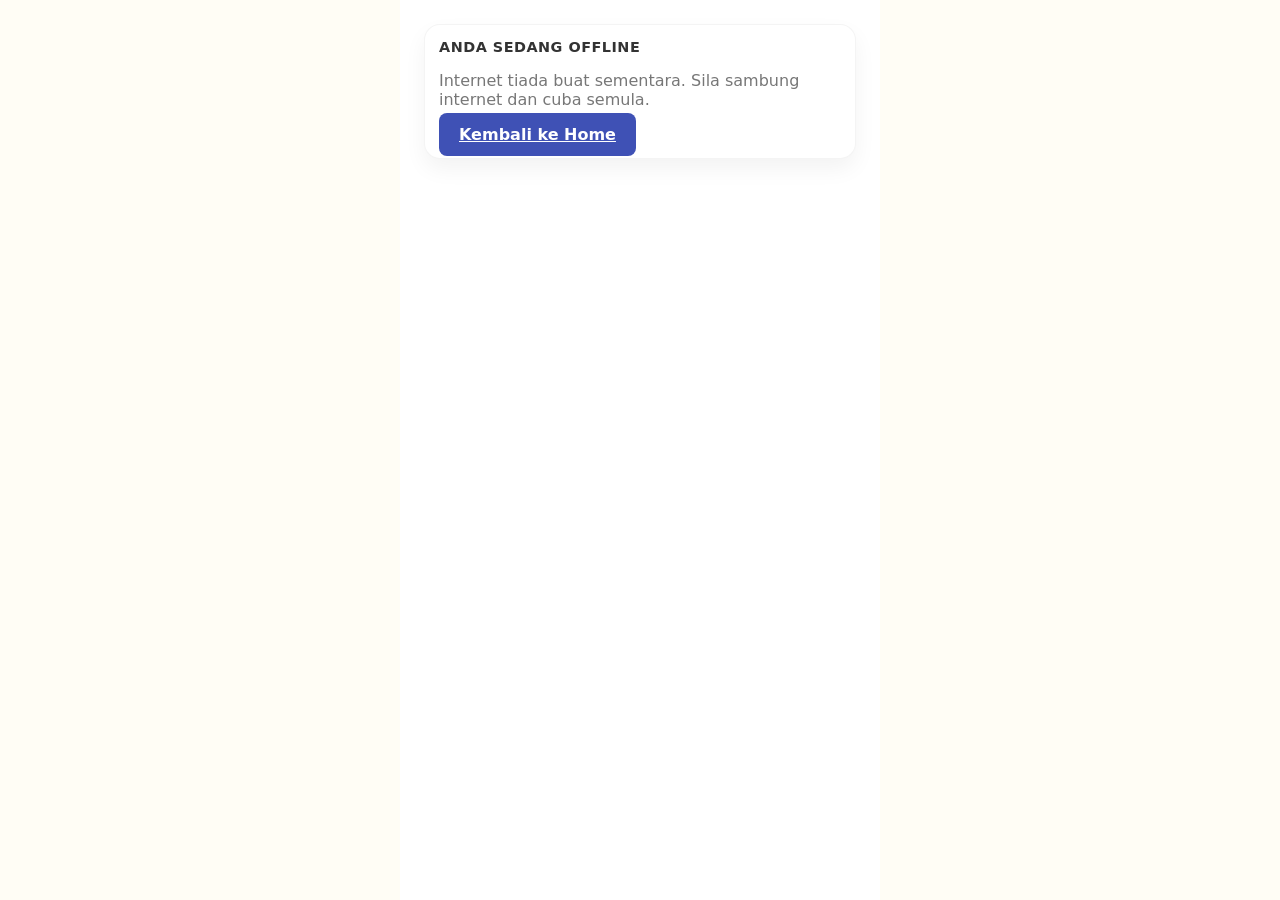
<file: offline.html>
<!DOCTYPE html>
<html lang="ms">
<head>
  <meta charset="UTF-8">
  <meta name="viewport" content="width=device-width, initial-scale=1">
  <meta name="theme-color" content="#3F51B5">
  <title>Offline | Abang Kucing</title>
  <link rel="stylesheet" href="css/style.css">
</head>
<body>
  <div class="ak-app">
    <main class="ak-content" style="max-width:520px;margin:0 auto;padding:24px">
      <div class="ak-card">
        <div class="ak-section-title">Anda sedang offline</div>
        <p class="text-muted mb-3">
          Internet tiada buat sementara. Sila sambung internet dan cuba semula.
        </p>
        <a href="/" class="btn ak-btn-primary w-100">Kembali ke Home</a>
      </div>
    </main>
  </div>
</body>
</html>
</file>
<file: css/style.css>
/* =====================================================
   ABANG KUCING – OFFICIAL BRAND STYLE
   Berdasarkan logo sebenar AbangKucing
   ===================================================== */

/* ===== BRAND COLORS ===== */
:root {
  --abang-blue: #3F51B5;     /* Biru Abang */
  --kucing-gold: #F4B400;    /* Kuning Kucing */
  --cream-bg: #FFFDF5;       /* Background lembut */
  --text-dark: #222222;
  --text-muted: #777777;
}

/* ===== GLOBAL RESET ===== */
* {
  box-sizing: border-box;
}

/* ===== BODY ===== */
body {
  margin: 0;
  font-family: system-ui, -apple-system, BlinkMacSystemFont, "Segoe UI", sans-serif;
  background-color: var(--cream-bg);
  color: var(--text-dark);
}

/* ===== LOGO TEXT ===== */
.abang-kucing-logo {
  font-weight: 800;
  font-size: 1.5rem;
  letter-spacing: 0.5px;
}

.abang-kucing-logo .abang,
.abang {
  color: var(--abang-blue);
}

.abang-kucing-logo .kucing,
.kucing {
  color: var(--kucing-gold);
}

/* ===== NAVBAR ===== */
.navbar {
  background-color: #ffffff !important;
}

.navbar-brand,
.navbar a {
  text-decoration: none;
}

/* ===== BUTTONS ===== */
.btn-primary {
  background-color: var(--abang-blue);
  border-color: var(--abang-blue);
}

.btn-primary:hover,
.btn-primary:focus {
  background-color: #3646a3;
  border-color: #3646a3;
}

.btn-outline-primary {
  color: var(--abang-blue);
  border-color: var(--abang-blue);
}

.btn-outline-primary:hover {
  background-color: var(--abang-blue);
  color: #ffffff;
}

.btn-outline-secondary {
  border-color: #ccc;
}

/* ===== BADGES ===== */
.badge.bg-warning {
  background-color: var(--kucing-gold) !important;
  color: #000;
}

.badge.bg-success {
  background-color: var(--abang-blue) !important;
}

.badge.bg-danger {
  background-color: #dc3545 !important;
}

/* ===== CARDS ===== */
.card {
  border-radius: 14px;
  border: none;
  background-color: #ffffff;
}

.card h3,
.card h4,
.card h5,
.card h6 {
  color: var(--abang-blue);
}

/* ===== FORMS ===== */
.form-control,
.form-select {
  border-radius: 10px;
}

.form-control:focus,
.form-select:focus {
  border-color: var(--abang-blue);
  box-shadow: 0 0 0 0.15rem rgba(63, 81, 181, 0.25);
}

/* ===== TABLE ===== */
.table th {
  color: var(--abang-blue);
  font-weight: 600;
}

/* ===== LINKS ===== */
a {
  color: var(--abang-blue);
}

a:hover {
  color: #3646a3;
}

/* ===== TEXT ===== */
.text-muted {
  color: var(--text-muted) !important;
}

/* ===== FOOTER ===== */
footer {
  background-color: #ffffff;
}

/* ===== SHADOW ===== */
.shadow-sm {
  box-shadow: 0 6px 18px rgba(0,0,0,0.06) !important;
}

/* ===== UTILITIES ===== */
.bg-light {
  background-color: var(--cream-bg) !important;
}

/* ===== INVOICE ===== */
.invoice-total {
  color: var(--abang-blue);
  font-weight: bold;
}

/* ===== SMALL UX TOUCH ===== */
button,
.btn {
  transition: all 0.15s ease-in-out;
}

button:hover,
.btn:hover {
  transform: translateY(-1px);
}
/* =========================================
   BOOKING STATUS ANIMATION
   ========================================= */

/* Pending = berdenyut lembut */
.badge.bg-warning {
  animation: pulse 1.6s ease-in-out infinite;
}

/* Confirmed = slide in */
.badge.bg-success {
  animation: slideIn 0.4s ease-out;
}

/* Cancelled = fade */
.badge.bg-danger {
  animation: fadeIn 0.3s ease-in;
}

/* ===== KEYFRAMES ===== */
@keyframes pulse {
  0% {
    box-shadow: 0 0 0 0 rgba(244, 180, 0, 0.6);
  }
  70% {
    box-shadow: 0 0 0 8px rgba(244, 180, 0, 0);
  }
  100% {
    box-shadow: 0 0 0 0 rgba(244, 180, 0, 0);
  }
}

@keyframes slideIn {
  from {
    transform: translateY(-6px);
    opacity: 0;
  }
  to {
    transform: translateY(0);
    opacity: 1;
  }
}

@keyframes fadeIn {
  from {
    opacity: 0;
  }
  to {
    opacity: 1;
  }
}
/* =========================================
   MOBILE UI POLISH – ABANG KUCING
   ========================================= */

@media (max-width: 768px) {

  /* ===== GLOBAL SPACING ===== */
  body {
    font-size: 0.95rem;
  }

  .container {
    padding-left: 1rem;
    padding-right: 1rem;
  }

  /* ===== LOGO ===== */
  .abang-kucing-logo {
    font-size: 1.3rem;
  }

  /* ===== HERO TEXT ===== */
  h1 {
    font-size: 1.6rem;
    line-height: 1.3;
  }

  h3 {
    font-size: 1.25rem;
  }

  /* ===== CARDS ===== */
  .card {
    border-radius: 16px;
  }

  .card + .card {
    margin-top: 1rem;
  }

  /* ===== BUTTONS ===== */
  .btn,
  button {
    padding: 0.65rem 0.9rem;
    font-size: 0.95rem;
  }

  .btn-lg {
    padding: 0.8rem 1rem;
    font-size: 1rem;
  }

  /* ===== FORMS ===== */
  .form-control,
  .form-select {
    padding: 0.65rem 0.75rem;
    font-size: 0.95rem;
  }

  /* ===== TABLE ===== */
  .table {
    font-size: 0.85rem;
  }

  .table thead {
    display: none;
  }

  .table tbody tr {
    display: block;
    margin-bottom: 0.75rem;
    border-radius: 12px;
    box-shadow: 0 4px 12px rgba(0,0,0,0.06);
    padding: 0.75rem;
  }

  .table tbody td {
    display: flex;
    justify-content: space-between;
    padding: 0.35rem 0;
    border: none;
  }

  /* ===== NAVBAR ===== */
  .navbar .btn {
    font-size: 0.8rem;
    padding: 0.4rem 0.6rem;
  }

  /* ===== FOOTER ===== */
  footer {
    font-size: 0.75rem;
  }
}

/* =========================================
   BOOKING (MOBILE CARD UI) – ABANG KUCING
   ========================================= */

.ak-topbar {
  position: sticky;
  top: 0;
  z-index: 1020;
  background: rgba(255, 253, 245, 0.92);
  backdrop-filter: blur(10px);
  border-bottom: 1px solid rgba(0,0,0,0.06);
}

.ak-topbar-inner {
  max-width: 520px;
  margin: 0 auto;
  padding: 0.75rem 1rem;
  display: flex;
  align-items: center;
  gap: 0.75rem;
}

.ak-back {
  width: 36px;
  height: 36px;
  display: flex;
  align-items: center;
  justify-content: center;
  border-radius: 12px;
  background: rgba(63, 81, 181, 0.08);
  color: var(--abang-blue);
  line-height: 1;
  padding: 0;
  text-decoration: none;
}

.ak-back svg {
  width: 18px;
  height: 18px;
  display: block;
}

.ak-title {
  display: grid;
  gap: 2px;
  font-weight: 800;
  color: var(--text-dark);
}

.ak-title-sub {
  display: block;
  font-size: 0.8rem;
  font-weight: 700;
  color: var(--text-muted);
  letter-spacing: 0.2px;
}

.ak-logo {
  font-size: 1.15rem;
  letter-spacing: 0.2px;
}

.ak-spacer {
  flex: 1;
}

.ak-page {
  padding-top: 1rem;
  padding-bottom: 0;
}

.ak-form {
  padding-bottom: 0;
}

.ak-card {
  background: #ffffff;
  border-radius: 16px;
  padding: 14px;
  box-shadow: 0 10px 22px rgba(0,0,0,0.05);
  border: 1px solid rgba(0,0,0,0.045);
  margin-bottom: 12px;
}

.ak-section-title {
  font-weight: 700;
  color: var(--text-dark);
  margin-bottom: 10px;
}

.ak-row-between {
  display: flex;
  justify-content: space-between;
  align-items: center;
  gap: 0.75rem;
}

.ak-helper-text {
  padding-bottom: 10px;
}

.ak-date-wrap {
  position: relative;
}

.ak-date-input {
  padding-right: 44px;
}

.ak-date-icon {
  position: absolute;
  right: 12px;
  top: 50%;
  transform: translateY(-50%);
  width: 18px;
  height: 18px;
  color: rgba(0,0,0,0.45);
  pointer-events: none;
}

.ak-date-icon svg {
  width: 18px;
  height: 18px;
  display: block;
}

/* Flatpickr theming to match Abang Kucing */
.flatpickr-calendar {
  border-radius: 16px;
  border: 1px solid rgba(0,0,0,0.08);
  box-shadow: 0 18px 30px rgba(0,0,0,0.12);
  overflow: hidden;
}

.flatpickr-months {
  background: rgba(63, 81, 181, 0.08);
}

.flatpickr-months .flatpickr-month,
.flatpickr-current-month,
.flatpickr-weekdays {
  color: var(--text-dark);
}

.flatpickr-weekday {
  color: rgba(0,0,0,0.55);
  font-weight: 700;
}

.flatpickr-day.selected,
.flatpickr-day.startRange,
.flatpickr-day.endRange {
  background: var(--kucing-gold);
  border-color: var(--kucing-gold);
  color: #000;
}

.flatpickr-day.today {
  border-color: rgba(63, 81, 181, 0.35);
}

.flatpickr-day:hover {
  background: rgba(244, 180, 0, 0.18);
  border-color: rgba(244, 180, 0, 0.18);
}

/* =========================================
   Wheel Date Picker (mobile/touch)
   ========================================= */

.ak-overlay {
  position: fixed;
  inset: 0;
  background: rgba(0,0,0,0.35);
  z-index: 1040;
}

.ak-sheet {
  position: fixed;
  left: 0;
  right: 0;
  bottom: 0;
  z-index: 1050;
  background: #ffffff;
  border-top-left-radius: 18px;
  border-top-right-radius: 18px;
  box-shadow: 0 -18px 40px rgba(0,0,0,0.18);
  padding: 10px 14px calc(14px + env(safe-area-inset-bottom, 0px));
}

.ak-sheet-header {
  display: flex;
  align-items: center;
  justify-content: space-between;
  gap: 10px;
  padding: 6px 2px 10px;
  border-bottom: 1px solid rgba(0,0,0,0.06);
}

.ak-sheet-title {
  font-weight: 800;
  color: var(--text-dark);
}

.ak-sheet-btn {
  border: none;
  background: transparent;
  font-weight: 800;
  color: var(--abang-blue);
  padding: 8px 10px;
  border-radius: 12px;
}

.ak-sheet-btn-primary {
  background: rgba(244, 180, 0, 0.22);
  color: #000;
}

.ak-wheel {
  position: relative;
  display: grid;
  grid-template-columns: 1fr 1fr 1fr;
  gap: 10px;
  padding-top: 12px;
}

.ak-wheel-col {
  min-width: 0;
}

.ak-wheel-label {
  font-size: 0.8rem;
  font-weight: 800;
  color: rgba(0,0,0,0.55);
  margin-bottom: 8px;
}

.ak-wheel-list {
  height: 210px;
  overflow: auto;
  scroll-snap-type: y mandatory;
  -webkit-overflow-scrolling: touch;
  padding: 72px 0; /* top/bottom to center items */
  border-radius: 16px;
  background: rgba(0,0,0,0.03);
  border: 1px solid rgba(0,0,0,0.05);
}

.ak-wheel-item {
  height: 48px;
  display: flex;
  align-items: center;
  justify-content: center;
  scroll-snap-align: center;
  font-weight: 800;
  color: rgba(0,0,0,0.75);
  user-select: none;
}

.ak-wheel-item.is-active {
  color: #000;
}

.ak-wheel-highlight {
  pointer-events: none;
  position: absolute;
  left: 0;
  right: 0;
  top: calc(12px + 0.8rem + 8px + 72px + 48px); /* label + spacing + padding + 1 row */
  height: 48px;
  border-radius: 14px;
  border: 1px solid rgba(244, 180, 0, 0.55);
  background: rgba(244, 180, 0, 0.12);
}

@media (min-width: 576px) {
  .ak-sheet {
    left: 50%;
    transform: translateX(-50%);
    max-width: 520px;
    border-top-left-radius: 20px;
    border-top-right-radius: 20px;
  }
}

.ak-link-btn {
  border: none;
  background: transparent;
  color: var(--abang-blue);
  font-weight: 600;
  padding: 0;
}

/* Dashboard mini stats + actions (reuse booking look) */
.ak-mini-stat {
  border-radius: 14px;
  background: rgba(0,0,0,0.03);
  border: 1px solid rgba(0,0,0,0.05);
  padding: 10px 10px;
  text-align: center;
}

.ak-mini-label {
  font-size: 0.78rem;
  font-weight: 800;
  color: rgba(0,0,0,0.55);
  letter-spacing: 0.2px;
}

.ak-mini-value {
  font-size: 1.15rem;
  font-weight: 900;
  color: var(--text-dark);
  margin-top: 2px;
}

.ak-actions-grid > [class^="col-"] {
  display: flex;
}

.ak-actions-grid .ak-action {
  flex: 1 1 auto;
  min-height: 86px; /* ensure consistent button height */
}

.ak-action {
  display: flex;
  align-items: center;
  gap: 10px;
  text-decoration: none;
  border-radius: 16px;
  background: #ffffff;
  border: 1px solid rgba(0,0,0,0.08);
  padding: 12px 12px;
  box-shadow: 0 10px 18px rgba(0,0,0,0.04);
}

.ak-action:active {
  transform: translateY(1px);
}

.ak-action-icon {
  width: 40px;
  height: 40px;
  border-radius: 14px;
  display: grid;
  place-items: center;
  background: rgba(0,0,0,0.04);
  color: rgba(0,0,0,0.7);
  flex: 0 0 auto;
}

.ak-action-icon svg {
  width: 22px;
  height: 22px;
  display: block;
}

.ak-action-body {
  min-width: 0;
  flex: 1 1 auto;
  display: flex;
  flex-direction: column;
  justify-content: center;
}

.ak-action-title {
  font-weight: 900;
  color: var(--text-dark);
  line-height: 1.15;
}

.ak-action-sub {
  font-size: 0.85rem;
  margin-top: 2px;
  color: var(--text-muted);
  line-height: 1.15;
}

.ak-action-chevron {
  width: 22px;
  height: 22px;
  color: rgba(0,0,0,0.35);
  flex: 0 0 auto;
}

.ak-action-chevron svg {
  width: 22px;
  height: 22px;
  display: block;
}

.ak-action--primary {
  border-color: rgba(63, 81, 181, 0.20);
  background: rgba(63, 81, 181, 0.06);
}

.ak-action--primary .ak-action-icon {
  background: rgba(63, 81, 181, 0.12);
  color: var(--abang-blue);
}

.ak-action--gold {
  border-color: rgba(244, 180, 0, 0.30);
  background: rgba(244, 180, 0, 0.10);
}

.ak-action--gold .ak-action-icon {
  background: rgba(244, 180, 0, 0.20);
  color: #000;
}

.ak-action--neutral .ak-action-icon {
  background: rgba(0,0,0,0.04);
  color: rgba(0,0,0,0.7);
}

.ak-icon-btn {
  border: none;
  background: rgba(0,0,0,0.04);
  color: var(--text-muted);
  border-radius: 10px;
  width: 34px;
  height: 34px;
  display: flex;
  align-items: center;
  justify-content: center;
  padding: 0;
  font-size: 1rem;
  line-height: 1;
}

.ak-segment {
  display: grid;
  grid-template-columns: 1fr 1fr;
  gap: 6px;
  padding: 6px;
  border-radius: 16px;
  background: rgba(0,0,0,0.04);
}

.ak-seg-btn {
  border: 1px solid rgba(0,0,0,0.06);
  border-radius: 14px;
  padding: 10px 12px;
  background: #ffffff;
  color: var(--text-dark);
  font-weight: 700;
}

.ak-seg-btn.active {
  background: rgba(63, 81, 181, 0.10);
  border-color: rgba(63, 81, 181, 0.25);
  color: var(--abang-blue);
}

.ak-seg-radio {
  position: absolute;
  opacity: 0;
  pointer-events: none;
}

.ak-seg-label {
  border: 1px solid rgba(0,0,0,0.06);
  border-radius: 14px;
  padding: 10px 12px;
  background: #ffffff;
  color: var(--text-dark);
  font-weight: 700;
  text-align: center;
  user-select: none;
}

.ak-seg-radio:checked + .ak-seg-label {
  background: rgba(244, 180, 0, 0.20);
  border-color: rgba(244, 180, 0, 0.55);
  color: #000;
}

.ak-muted-card {
  margin-top: 10px;
  padding: 12px;
  border-radius: 14px;
  background: rgba(0,0,0,0.03);
  border: 1px solid rgba(0,0,0,0.04);
}

/* Pickup Map Preview */
.ak-pickup-map {
  margin-top: 12px;
}

.ak-pickup-map-preview {
  border-radius: 10px;
  overflow: hidden;
  margin-bottom: 10px;
  height: 120px;
  width: 100%;
}

.ak-pickup-map-preview .leaflet-container,
.ak-pickup-map-preview > div {
  height: 100% !important;
  width: 100% !important;
  border-radius: 10px;
}

.ak-pickup-map-img {
  width: 100%;
  height: 120px;
  object-fit: cover;
  display: block;
}

.ak-pickup-map-actions {
  display: flex;
  gap: 8px;
  flex-wrap: wrap;
}

.ak-map-btn--edit {
  background: #f5f5f5 !important;
  color: #333 !important;
  border: 1px solid #ddd !important;
}

.ak-map-btn--edit:hover {
  background: #eee !important;
}

/* Pickup Set Location Box */
.ak-pickup-setloc {
  margin-top: 12px;
  display: flex;
  align-items: center;
  gap: 12px;
  padding: 14px;
  background: #f8f9fa;
  border: 1px dashed #ccc;
  border-radius: 10px;
}

.ak-pickup-setloc > i {
  font-size: 1.5rem;
  color: #999;
  flex-shrink: 0;
}

.ak-pickup-setloc > div {
  flex: 1;
}

.ak-pickup-setloc strong {
  display: block;
  margin-bottom: 2px;
  color: #333;
}

.ak-pickup-setloc p {
  margin: 0;
  font-size: 0.85rem;
  color: #666;
}

.ak-pickup-setloc .ak-btn-primary {
  flex-shrink: 0;
  padding: 8px 14px;
  font-size: 0.85rem;
}

/* Pickup Warning */
.ak-pickup-warning {
  margin-top: 12px;
  display: flex;
  gap: 10px;
  padding: 12px;
  background: #fff3e0;
  border: 1px solid #ffcc80;
  border-radius: 10px;
}

.ak-pickup-warning > i {
  color: #e65100;
  font-size: 1.2rem;
  flex-shrink: 0;
}

.ak-pickup-warning strong {
  color: #e65100;
  display: block;
  margin-bottom: 2px;
}

.ak-pickup-warning p {
  font-size: 0.85rem;
  color: #666;
  margin: 0 0 8px 0;
}

.ak-pickup-warning .ak-link-btn {
  font-size: 0.85rem;
}

/* Map Modal (Booking Page) */
#pickupMapModal {
  position: fixed;
  top: 0;
  left: 0;
  right: 0;
  bottom: 0;
  background: rgba(0,0,0,0.5);
  z-index: 2000;
  display: flex;
  align-items: center;
  justify-content: center;
  padding: 16px;
}

#pickupMapModal .ak-map-modal-content {
  background: #fff;
  border-radius: 14px;
  width: 100%;
  max-width: 500px;
  max-height: 90vh;
  display: flex;
  flex-direction: column;
  overflow: hidden;
}

#pickupMapModal .ak-map-modal-header {
  display: flex;
  align-items: center;
  justify-content: space-between;
  padding: 14px 16px;
  border-bottom: 1px solid #eee;
}

#pickupMapModal .ak-map-modal-header h3 {
  margin: 0;
  font-size: 1rem;
  font-weight: 600;
}

#pickupMapModal .ak-map-close {
  background: none;
  border: none;
  font-size: 1.5rem;
  color: #666;
  cursor: pointer;
  padding: 0;
  line-height: 1;
}

#pickupMapModal .ak-map-container {
  height: 300px;
  flex-shrink: 0;
}

#pickupMapModal .ak-map-modal-footer {
  display: flex;
  gap: 10px;
  padding: 14px 16px;
  border-top: 1px solid #eee;
}

#pickupMapModal .ak-map-modal-footer .btn {
  flex: 1;
}

.ak-stack {
  display: grid;
  gap: 10px;
}

.ak-cat-card .form-label {
  margin-bottom: 6px;
}

/* Cat rows inside "Maklumat Kucing" should be flat (no nested shadow) */
.ak-cat-card {
  box-shadow: none;
  border: 1px solid rgba(0,0,0,0.07);
  background: #ffffff;
  margin-bottom: 0; /* spacing handled by .ak-stack gap */
}

.ak-pills {
  display: grid;
  grid-template-columns: repeat(3, 1fr);
  gap: 8px;
}

.ak-pill {
  border: 1px solid rgba(0,0,0,0.08);
  background: #ffffff;
  border-radius: 16px;
  padding: 10px 8px;
  font-weight: 800;
  font-size: 0.92rem;
  color: var(--text-dark);
  text-align: center;
  line-height: 1.15;
}

.ak-pill-sub {
  display: inline-block;
  margin-top: 4px;
  font-weight: 700;
  font-size: 0.78rem;
  color: var(--text-muted);
}

.ak-pill.active {
  background: rgba(244, 180, 0, 0.20);
  border-color: rgba(244, 180, 0, 0.55);
  color: #000;
}

/* Stepper (Cat Hotel) */
.ak-stepper {
  display: flex;
  align-items: center;
  gap: 0;
  max-width: 160px;
}

.ak-stepper-btn {
  width: 44px;
  height: 44px;
  border: 1px solid #ddd;
  background: #fff;
  font-size: 1.25rem;
  font-weight: 600;
  color: var(--text-dark);
  cursor: pointer;
  display: flex;
  align-items: center;
  justify-content: center;
  transition: background 0.15s;
}

.ak-stepper-btn:first-child {
  border-radius: 10px 0 0 10px;
}

.ak-stepper-btn:last-child {
  border-radius: 0 10px 10px 0;
}

.ak-stepper-btn:hover {
  background: #f5f5f5;
}

.ak-stepper-btn:active {
  background: #eee;
}

.ak-stepper-input {
  width: 60px;
  height: 44px;
  border: 1px solid #ddd;
  border-left: none;
  border-right: none;
  text-align: center;
  font-size: 1.1rem;
  font-weight: 700;
  color: var(--text-dark);
  background: #fff;
}

.ak-stepper-input:focus {
  outline: none;
}

/* Price Info Box */
.ak-price-info {
  display: flex;
  align-items: flex-start;
  gap: 8px;
  padding: 10px 12px;
  background: #e3f2fd;
  border-radius: 8px;
  font-size: 0.85rem;
  color: #1565c0;
  margin-top: 12px;
}

.ak-price-info i {
  flex-shrink: 0;
  margin-top: 1px;
}

.ak-check-row {
  display: flex;
  align-items: center;
  justify-content: space-between;
  gap: 10px;
  padding: 10px 0;
  border-bottom: 1px solid rgba(0,0,0,0.05);
}

.ak-check-row:last-of-type {
  border-bottom: none;
}

.ak-price {
  font-weight: 800;
  color: var(--text-dark);
}

.ak-addon-price {
  font-weight: 600;
  color: var(--kucing-gold, #F4B400);
  font-size: 0.85rem;
}

.ak-addons {
  border-top: 1px solid rgba(0,0,0,0.05);
  padding-top: 12px;
  margin-top: 12px;
}

/* Hotel Disclaimer */
.ak-hotel-disclaimer {
  background: #fff8e6;
  border: 1px solid #f4b400;
  border-radius: 8px;
  padding: 12px;
}

.ak-disclaimer-title {
  font-weight: 600;
  color: #b8860b;
  margin-bottom: 8px;
  display: flex;
  align-items: center;
  gap: 6px;
}

.ak-disclaimer-list {
  margin: 0;
  padding-left: 20px;
  font-size: 0.85rem;
  color: #666;
}

.ak-disclaimer-list li {
  margin-bottom: 4px;
}

.ak-disclaimer-list li:last-child {
  margin-bottom: 0;
}

/* Pickup Fee Display */
.ak-pickup-fee {
  display: flex;
  align-items: center;
  gap: 8px;
  padding: 12px 14px;
  background: linear-gradient(135deg, #e8f5e9 0%, #c8e6c9 100%);
  border: 1px solid #a5d6a7;
  border-radius: 10px;
  font-size: 0.9rem;
  color: #2e7d32;
  margin-top: 12px;
}

.ak-pickup-fee i {
  font-size: 1.2rem;
}

.ak-pickup-fee strong {
  color: #1b5e20;
}

.ak-bottom-spacer {
  height: 92px;
}

.ak-bottom-bar {
  position: fixed;
  left: 0;
  right: 0;
  bottom: 0;
  z-index: 1030;
  background: #ffffff;
  border-top: 1px solid rgba(0,0,0,0.08);
  padding: 12px 14px calc(12px + env(safe-area-inset-bottom, 0px));
  display: flex;
  align-items: center;
  gap: 12px;
  justify-content: space-between;
}

.ak-bottom-bar > * {
  max-width: 520px;
}

.ak-bottom-info {
  min-width: 150px;
}

.ak-continue-btn {
  border: none;
  border-radius: 16px;
  padding: 12px 16px;
  font-weight: 800;
  background: rgba(244, 180, 0, 0.55);
  color: rgba(0,0,0,0.55);
  width: 100%;
  max-width: 220px;
}

.ak-continue-btn.is-ready {
  background: var(--kucing-gold);
  color: #000;
}

.ak-continue-btn:disabled {
  cursor: not-allowed;
}

/* Keep it flatter (no hover jump) for this UI */
.ak-pill:hover,
.ak-seg-btn:hover,
.ak-link-btn:hover,
.ak-icon-btn:hover,
.ak-continue-btn:hover,
.ak-back:hover {
  transform: none;
}

@media (min-width: 576px) {
  .ak-bottom-bar {
    padding-left: calc((100vw - 520px) / 2 + 14px);
    padding-right: calc((100vw - 520px) / 2 + 14px);
  }
}

/* =========================================
   CUSTOMER DASHBOARD – SIMPLE & CLEAN
   ========================================= */

.ak-app {
  min-height: 100vh;
  max-width: 480px;
  margin: 0 auto;
  background: #fff;
}

/* Header */
.ak-header {
  background: #fff;
  border-bottom: 1px solid #eee;
  position: sticky;
  top: 0;
  z-index: 100;
}

.ak-header-inner {
  display: flex;
  align-items: center;
  justify-content: space-between;
  padding: 16px;
}

.ak-brand {
  font-weight: 800;
  font-size: 1.2rem;
}

.ak-welcome {
  font-size: 0.85rem;
  color: #666;
  margin-top: 2px;
}

.ak-btn-text {
  background: none;
  border: none;
  color: var(--abang-blue);
  font-weight: 600;
  font-size: 0.9rem;
  padding: 8px 12px;
  cursor: pointer;
}

.ak-btn-text:hover {
  text-decoration: underline;
}

/* Content */
.ak-content {
  padding: 16px;
}

/* Stats */
.ak-stats {
  display: flex;
  gap: 12px;
  margin-bottom: 16px;
}

.ak-stat-box {
  flex: 1;
  background: #f8f8f8;
  border-radius: 8px;
  padding: 16px;
  text-align: center;
}

.ak-stat-box--gold {
  background: #fffbeb;
}

.ak-stat-num {
  font-size: 1.5rem;
  font-weight: 800;
  color: var(--abang-blue);
}

.ak-stat-box--gold .ak-stat-num {
  color: #b8860b;
}

.ak-stat-lbl {
  font-size: 0.8rem;
  color: #888;
  margin-top: 4px;
}

/* 4-Button Grid */
.ak-grid {
  display: grid;
  grid-template-columns: 1fr 1fr;
  gap: 12px;
  margin-bottom: 24px;
}

.ak-grid-btn {
  display: flex;
  flex-direction: column;
  align-items: center;
  justify-content: center;
  gap: 6px;
  padding: 20px 12px;
  background: #f8f8f8;
  border: 1px solid #eee;
  border-radius: 10px;
  text-decoration: none;
  color: #333;
}

.ak-grid-btn:hover {
  background: #f0f0f0;
  color: #333;
}

.ak-grid-btn:active {
  transform: scale(0.97);
}

.ak-grid-btn--primary {
  background: var(--kucing-gold);
  border-color: var(--kucing-gold);
  color: #000;
}

.ak-grid-btn--primary:hover {
  background: #e0a800;
  color: #000;
}

.ak-grid-icon {
  font-size: 1.4rem;
}

.ak-grid-label {
  font-size: 0.85rem;
  font-weight: 600;
}

/* Section */
.ak-section {
  margin-bottom: 20px;
}

.ak-section-title {
  font-size: 0.9rem;
  font-weight: 700;
  color: #333;
  margin: 0 0 12px 0;
  text-transform: uppercase;
  letter-spacing: 0.5px;
}

/* Empty */
.ak-empty {
  text-align: center;
  padding: 32px 16px;
  color: #999;
  background: #fafafa;
  border-radius: 8px;
}

.ak-empty p {
  margin: 0;
}

/* Booking Row */
.ak-booking-row {
  display: flex;
  justify-content: space-between;
  align-items: center;
  padding: 12px 0;
  border-bottom: 1px solid #f0f0f0;
}

.ak-booking-row:last-child {
  border-bottom: none;
}

.ak-booking-main {
  min-width: 0;
}

.ak-booking-svc {
  font-weight: 600;
  color: #333;
}

.ak-booking-date {
  font-size: 0.8rem;
  color: #888;
  margin-top: 2px;
}

.ak-booking-side {
  text-align: right;
  flex-shrink: 0;
}

.ak-booking-amt {
  font-weight: 700;
  color: #333;
}

.ak-booking-sts {
  font-size: 0.75rem;
  font-weight: 600;
  margin-top: 2px;
}

.ak-sts--pending {
  color: #b8860b;
}

.ak-sts--in-progress {
  color: var(--abang-blue, #3F51B5);
}

.ak-sts--completed {
  color: #28a745;
}

.ak-sts--confirmed {
  color: var(--abang-blue);
}

.ak-sts--cancelled {
  color: #dc3545;
}

/* Header Title (centered) */
.ak-header-title {
  font-weight: 700;
  font-size: 1rem;
  color: #333;
}

/* =========================================
   LOYALTY PAGE
   ========================================= */

.ak-points-card {
  background: linear-gradient(135deg, var(--kucing-gold), #e0a800);
  border-radius: 12px;
  padding: 28px 20px;
  text-align: center;
  margin-bottom: 20px;
}

.ak-points-label {
  font-size: 0.85rem;
  color: rgba(0,0,0,0.6);
  font-weight: 600;
}

.ak-points-value {
  font-size: 3rem;
  font-weight: 800;
  color: #000;
  margin-top: 4px;
}

.ak-reward-list {
  display: flex;
  flex-direction: column;
  gap: 10px;
}

.ak-reward-item {
  display: flex;
  align-items: center;
  gap: 12px;
  padding: 14px;
  background: #f8f8f8;
  border-radius: 10px;
  border: 1px solid #eee;
}

.ak-reward-icon {
  font-size: 1.2rem;
  color: var(--kucing-gold);
}

.ak-reward-info {
  flex: 1;
}

.ak-reward-name {
  font-weight: 600;
  color: #333;
}

.ak-reward-pts {
  font-size: 0.8rem;
  color: #888;
  margin-top: 2px;
}

/* Info Box */
.ak-info-box {
  display: flex;
  align-items: center;
  gap: 10px;
  padding: 12px 14px;
  background: #e3f2fd;
  border: 1px solid #bbdefb;
  border-radius: 10px;
  font-size: 0.85rem;
  color: #1565c0;
  margin-bottom: 20px;
}

.ak-info-box i {
  font-size: 1.1rem;
  flex-shrink: 0;
}

/* Warning Box */
.ak-warning-box {
  display: flex;
  align-items: center;
  gap: 10px;
  padding: 12px 14px;
  background: #fff3cd;
  border: 1px solid #ffc107;
  border-radius: 10px;
  font-size: 0.85rem;
  color: #856404;
  margin-bottom: 20px;
}

.ak-warning-box i {
  font-size: 1.1rem;
  flex-shrink: 0;
}

/* Points History */
.ak-history-list {
  display: flex;
  flex-direction: column;
  gap: 8px;
}

.ak-history-item {
  display: flex;
  justify-content: space-between;
  align-items: center;
  padding: 12px 14px;
  background: #fff;
  border: 1px solid #eee;
  border-radius: 10px;
}

.ak-history-item.expired {
  opacity: 0.5;
}

.ak-history-main {
  flex: 1;
}

.ak-history-reason {
  font-weight: 600;
  color: #333;
  font-size: 0.9rem;
}

.ak-history-date {
  font-size: 0.8rem;
  color: #888;
  margin-top: 2px;
}

.ak-history-points {
  font-weight: 700;
  font-size: 1.1rem;
  color: var(--kucing-gold, #F4B400);
}

.ak-history-points.is-negative {
  color: #dc3545;
}

.ak-pts-expiry {
  display: inline-block;
  font-size: 0.75rem;
  color: #666;
  margin-top: 4px;
}

.ak-pts-expired {
  display: inline-block;
  font-size: 0.75rem;
  color: #dc3545;
  margin-top: 4px;
}

.ak-pts-manual {
  display: inline-block;
  font-size: 0.75rem;
  color: var(--abang-blue, #3F51B5);
  background: rgba(63, 81, 181, 0.1);
  padding: 2px 8px;
  border-radius: 4px;
  margin-top: 4px;
}

/* =========================================
   AUTH PAGES (Login, Register, Forgot)
   ========================================= */

.ak-auth-page {
  min-height: 100vh;
  display: flex;
  align-items: center;
  justify-content: center;
  padding: 20px;
  background: linear-gradient(135deg, #f5f7fa 0%, #e4e8ec 100%);
}

.ak-auth-card {
  width: 100%;
  max-width: 400px;
  background: #fff;
  border-radius: 16px;
  padding: 32px 24px;
  box-shadow: 0 10px 40px rgba(0,0,0,0.08);
  position: relative;
}

.ak-auth-header {
  text-align: center;
  margin-bottom: 28px;
}

.ak-auth-logo {
  font-size: 1.8rem;
  font-weight: 800;
  letter-spacing: 0.5px;
}

.ak-auth-tagline {
  font-size: 0.9rem;
  color: #888;
  margin-top: 4px;
}

.ak-auth-form .ak-form-group {
  margin-bottom: 16px;
}

.ak-auth-form .ak-form-label {
  display: block;
  font-size: 0.85rem;
  font-weight: 600;
  color: #555;
  margin-bottom: 6px;
}

.ak-input-icon {
  position: relative;
}

.ak-input-icon i {
  position: absolute;
  left: 14px;
  top: 50%;
  transform: translateY(-50%);
  color: #aaa;
  font-size: 1rem;
}

.ak-input-icon .form-control {
  padding-left: 42px;
}

.ak-btn-gold {
  background: var(--kucing-gold);
  border: none;
  color: #000;
  font-weight: 600;
  padding: 12px 20px;
  border-radius: 8px;
}

.ak-btn-gold:hover {
  background: #e0a800;
  color: #000;
}

.ak-auth-links {
  text-align: center;
  margin-top: 20px;
  font-size: 0.85rem;
}

.ak-auth-links a {
  color: var(--abang-blue);
  text-decoration: none;
}

.ak-auth-links a:hover {
  text-decoration: underline;
}

.ak-auth-links a + a {
  display: block;
  margin-top: 8px;
}

/* =========================================
   ADMIN DASHBOARD
   ========================================= */

.ak-admin {
  min-height: 100vh;
  background: #f5f5f5;
}

.ak-admin-header {
  background: #fff;
  border-bottom: 1px solid #eee;
  position: sticky;
  top: 0;
  z-index: 100;
}

.ak-admin-header-inner {
  max-width: 1000px;
  margin: 0 auto;
  padding: 12px 16px;
  display: flex;
  align-items: center;
  justify-content: space-between;
}

.ak-admin-badge {
  display: inline-block;
  background: var(--abang-blue);
  color: #fff;
  font-size: 0.65rem;
  font-weight: 700;
  padding: 2px 6px;
  border-radius: 4px;
  margin-left: 8px;
  vertical-align: middle;
}

.ak-admin-content {
  max-width: 1000px;
  margin: 0 auto;
  padding: 16px;
}

.ak-admin-section {
  margin-bottom: 20px;
}

.ak-admin-title {
  font-size: 1rem;
  font-weight: 700;
  color: #333;
  margin: 0 0 12px 0;
}

/* Analytics Grid */
.ak-analytics-grid {
  display: grid;
  grid-template-columns: repeat(2, 1fr);
  gap: 12px;
}

@media (min-width: 768px) {
  .ak-analytics-grid {
    grid-template-columns: repeat(4, 1fr);
  }
}

.ak-analytics-card {
  background: #fff;
  border-radius: 12px;
  padding: 16px;
  display: flex;
  align-items: center;
  gap: 12px;
  border: 1px solid #eee;
}

.ak-analytics-card i {
  font-size: 1.5rem;
  color: var(--abang-blue);
  opacity: 0.8;
}

.ak-analytics-card--gold {
  background: #fffbeb;
  border-color: #fef3c7;
}

.ak-analytics-card--gold i {
  color: #b8860b;
}

.ak-analytics-value {
  font-size: 1.4rem;
  font-weight: 800;
  color: #333;
  line-height: 1;
}

.ak-analytics-label {
  font-size: 0.75rem;
  color: #888;
  margin-top: 2px;
}

/* Tabs */
.ak-admin-tabs {
  display: flex;
  gap: 8px;
  margin-bottom: 16px;
  border-bottom: 1px solid #eee;
  padding-bottom: 12px;
}

.ak-admin-tab {
  display: flex;
  align-items: center;
  gap: 6px;
  padding: 10px 16px;
  background: #fff;
  border: 1px solid #ddd;
  border-radius: 8px;
  font-size: 0.85rem;
  font-weight: 600;
  color: #666;
  cursor: pointer;
}

.ak-admin-tab:hover {
  background: #f8f8f8;
}

.ak-admin-tab.active {
  background: var(--abang-blue);
  border-color: var(--abang-blue);
  color: #fff;
}

/* Card */
.ak-admin-card {
  background: #fff;
  border-radius: 12px;
  border: 1px solid #eee;
  overflow: hidden;
}

.ak-admin-card-header {
  display: flex;
  align-items: center;
  justify-content: space-between;
  padding: 14px 16px;
  border-bottom: 1px solid #eee;
  background: #fafafa;
}

.ak-admin-card-header h3 {
  font-size: 0.95rem;
  font-weight: 700;
  color: #333;
  margin: 0;
}

.ak-admin-card-body {
  padding: 16px;
}

/* List */
.ak-admin-list {
  max-height: 500px;
  overflow-y: auto;
}

.ak-admin-item {
  display: flex;
  justify-content: space-between;
  align-items: flex-start;
  gap: 12px;
  padding: 14px 16px;
  border-bottom: 1px solid #f0f0f0;
}

.ak-admin-item:last-child {
  border-bottom: none;
}

.ak-admin-item-main {
  flex: 1;
  min-width: 0;
}

.ak-admin-item-title {
  font-weight: 600;
  color: #333;
}

.ak-admin-item-sub {
  font-size: 0.8rem;
  color: #888;
  margin-top: 2px;
}

.ak-admin-item-phone,
.ak-admin-item-address {
  font-size: 0.8rem;
  color: #666;
  margin-top: 4px;
  display: flex;
  align-items: center;
  gap: 4px;
}

.ak-admin-item-phone i,
.ak-admin-item-address i {
  font-size: 0.75rem;
  color: #999;
}

.ak-admin-item-points {
  font-size: 0.85rem;
  color: #f4b400;
  font-weight: 600;
  margin-top: 6px;
  display: flex;
  align-items: center;
  gap: 4px;
}

.ak-admin-item-points i {
  font-size: 0.8rem;
}

.ak-admin-item-side {
  text-align: right;
  flex-shrink: 0;
}

.ak-admin-item-amount {
  font-weight: 700;
  color: #333;
}

.ak-admin-item-status {
  font-size: 0.75rem;
  font-weight: 600;
  margin-top: 2px;
}

.ak-admin-item-actions {
  display: flex;
  gap: 6px;
  margin-top: 8px;
  justify-content: flex-end;
}

.ak-btn-approve,
.ak-btn-reject {
  width: 32px;
  height: 32px;
  border: none;
  border-radius: 8px;
  display: flex;
  align-items: center;
  justify-content: center;
  cursor: pointer;
}

.ak-btn-approve {
  background: #dcfce7;
  color: #16a34a;
}

.ak-btn-approve:hover {
  background: #bbf7d0;
}

.ak-btn-reject {
  background: #fee2e2;
  color: #dc2626;
}

.ak-btn-reject:hover {
  background: #fecaca;
}

/* Map Buttons */
.ak-map-buttons {
  display: flex;
  gap: 6px;
  margin-top: 8px;
}

.ak-map-btn {
  display: flex;
  align-items: center;
  gap: 4px;
  padding: 6px 10px;
  border-radius: 6px;
  font-size: 0.75rem;
  font-weight: 600;
  text-decoration: none;
}

.ak-map-btn--google {
  background: #e8f5e9;
  color: #2e7d32;
}

.ak-map-btn--google:hover {
  background: #c8e6c9;
  color: #2e7d32;
}

.ak-map-btn--waze {
  background: #e3f2fd;
  color: #1565c0;
}

.ak-map-btn--waze:hover {
  background: #bbdefb;
  color: #1565c0;
}

.ak-no-location {
  font-size: 0.75rem;
  color: #999;
  margin-top: 8px;
}

/* Admin Item Expanded */
.ak-admin-item--expanded {
  flex-direction: column;
  gap: 0;
}

.ak-admin-item-header {
  display: flex;
  justify-content: space-between;
  align-items: flex-start;
  gap: 12px;
  width: 100%;
}

.ak-admin-item-details {
  width: 100%;
  margin-top: 12px;
  padding-top: 12px;
  border-top: 1px dashed #e0e0e0;
}

.ak-detail-row {
  display: flex;
  align-items: flex-start;
  gap: 8px;
  font-size: 0.85rem;
  color: #555;
  margin-bottom: 6px;
}

.ak-detail-row:last-child {
  margin-bottom: 0;
}

.ak-detail-row i {
  color: #999;
  width: 16px;
  text-align: center;
  flex-shrink: 0;
  margin-top: 2px;
}

.ak-detail-row a {
  color: var(--abang-blue);
}

.ak-badge {
  display: inline-block;
  padding: 2px 8px;
  border-radius: 4px;
  font-size: 0.7rem;
  font-weight: 600;
  margin-right: 4px;
}

.ak-badge--service {
  background: #e3f2fd;
  color: #1565c0;
}

.ak-badge--arrival {
  background: #fff3e0;
  color: #e65100;
}

.ak-admin-item-actions {
  display: flex;
  gap: 8px;
  margin-top: 12px;
  padding-top: 12px;
  border-top: 1px solid #f0f0f0;
}

.ak-btn-approve-full,
.ak-btn-reject-full {
  flex: 1;
  display: flex;
  align-items: center;
  justify-content: center;
  gap: 6px;
  padding: 10px 16px;
  border: none;
  border-radius: 8px;
  font-size: 0.85rem;
  font-weight: 600;
  cursor: pointer;
}

.ak-btn-approve-full {
  background: #dcfce7;
  color: #16a34a;
}

.ak-btn-approve-full:hover {
  background: #bbf7d0;
}

.ak-btn-reject-full {
  background: #fee2e2;
  color: #dc2626;
}

.ak-btn-reject-full:hover {
  background: #fecaca;
}

/* Pagination */
.ak-pagination {
  display: flex;
  align-items: center;
  justify-content: space-between;
  padding: 14px 16px;
  border-top: 1px solid #eee;
  background: #fafafa;
}

.ak-pagination-info {
  font-size: 0.8rem;
  color: #888;
}

.ak-pagination-btns {
  display: flex;
  align-items: center;
  gap: 8px;
}

.ak-pagination-btn {
  width: 32px;
  height: 32px;
  display: flex;
  align-items: center;
  justify-content: center;
  background: #fff;
  border: 1px solid #ddd;
  border-radius: 6px;
  color: #333;
  cursor: pointer;
}

.ak-pagination-btn:hover:not(:disabled) {
  background: #f0f0f0;
}

.ak-pagination-btn:disabled {
  opacity: 0.4;
  cursor: not-allowed;
}

.ak-pagination-current {
  font-size: 0.85rem;
  font-weight: 600;
  color: #333;
  min-width: 60px;
  text-align: center;
}

/* =========================================
   PROFILE PAGE
   ========================================= */

.ak-form-card {
  background: #fff;
  border-radius: 12px;
  padding: 20px;
  border: 1px solid #eee;
}

.ak-form-group {
  margin-bottom: 16px;
}

.ak-form-group:last-of-type {
  margin-bottom: 20px;
}

.ak-form-label {
  display: block;
  font-size: 0.85rem;
  font-weight: 600;
  color: #555;
  margin-bottom: 6px;
}

.ak-btn-primary {
  background: var(--abang-blue);
  border: none;
  color: #fff;
  font-weight: 600;
  padding: 12px 20px;
  border-radius: 8px;
}

.ak-btn-primary:hover {
  background: #3646a3;
  color: #fff;
}

/* =========================================
   INVOICE PAGE
   ========================================= */

.ak-invoice-card {
  background: #fff;
  border-radius: 12px;
  padding: 20px;
  border: 1px solid #eee;
}

.ak-invoice-row {
  display: flex;
  justify-content: space-between;
  padding: 12px 0;
  border-bottom: 1px solid #f0f0f0;
}

.ak-invoice-row:last-child {
  border-bottom: none;
}

.ak-invoice-label {
  color: #888;
  font-size: 0.9rem;
}

.ak-invoice-value {
  font-weight: 600;
  color: #333;
}

.ak-invoice-amount {
  font-size: 1.1rem;
  color: var(--abang-blue);
}

.ak-empty-icon {
  font-size: 2.5rem;
  margin-bottom: 8px;
  opacity: 0.4;
}

/* =========================================
   LOCATION PICKER (Map)
   ========================================= */

.ak-location-box {
  display: flex;
  gap: 10px;
  align-items: stretch;
}

.ak-location-preview {
  flex: 1;
  display: flex;
  align-items: center;
  gap: 8px;
  padding: 10px 12px;
  background: #f8f8f8;
  border: 1px solid #eee;
  border-radius: 8px;
  font-size: 0.9rem;
  color: #666;
  min-width: 0;
}

.ak-location-preview i {
  color: var(--abang-blue);
  font-size: 1.1rem;
  flex-shrink: 0;
}

.ak-location-preview span {
  white-space: nowrap;
  overflow: hidden;
  text-overflow: ellipsis;
}

.ak-location-preview.has-location {
  color: #333;
  background: #e8f5e9;
  border-color: #c8e6c9;
}

.ak-location-preview.has-location i {
  color: #4caf50;
}

.ak-location-btn {
  flex-shrink: 0;
  display: flex;
  align-items: center;
  gap: 6px;
  padding: 10px 14px;
  background: var(--abang-blue);
  color: #fff;
  border: none;
  border-radius: 8px;
  font-size: 0.85rem;
  font-weight: 600;
  white-space: nowrap;
}

.ak-location-btn:active {
  opacity: 0.9;
}

/* Map Modal */
.ak-map-modal {
  position: fixed;
  inset: 0;
  z-index: 2000;
  background: rgba(0,0,0,0.5);
  display: flex;
  align-items: flex-end;
  justify-content: center;
}

.ak-map-container {
  width: 100%;
  max-width: 480px;
  background: #fff;
  border-top-left-radius: 16px;
  border-top-right-radius: 16px;
  overflow: hidden;
  display: flex;
  flex-direction: column;
  max-height: 90vh;
}

.ak-map-header {
  display: flex;
  align-items: center;
  justify-content: space-between;
  padding: 12px 16px;
  border-bottom: 1px solid #eee;
}

.ak-map-title {
  font-weight: 700;
  font-size: 1rem;
}

.ak-map-close {
  width: 36px;
  height: 36px;
  display: flex;
  align-items: center;
  justify-content: center;
  background: #f5f5f5;
  border: none;
  border-radius: 8px;
  color: #666;
  font-size: 1.1rem;
}

.ak-map-confirm {
  padding: 8px 16px;
  background: var(--kucing-gold);
  color: #000;
  border: none;
  border-radius: 8px;
  font-weight: 700;
  font-size: 0.9rem;
}

.ak-map-confirm:disabled {
  opacity: 0.5;
  cursor: not-allowed;
}

.ak-map {
  height: 50vh;
  min-height: 300px;
}

.ak-map-hint {
  padding: 10px 16px;
  background: #f8f8f8;
  text-align: center;
  font-size: 0.85rem;
  color: #666;
}

.ak-map-hint i {
  margin-right: 4px;
}

/* Leaflet marker custom */
.ak-marker {
  background: var(--abang-blue);
  border: 3px solid #fff;
  border-radius: 50%;
  width: 20px;
  height: 20px;
  box-shadow: 0 2px 8px rgba(0,0,0,0.3);
}

/* =========================================
   TOAST NOTIFICATIONS
   ========================================= */

.ak-toast-container {
  position: fixed;
  top: 16px;
  left: 50%;
  transform: translateX(-50%);
  z-index: 9999;
  display: flex;
  flex-direction: column;
  gap: 8px;
  max-width: 90vw;
  width: 360px;
  pointer-events: none;
}

.ak-toast {
  display: flex;
  align-items: center;
  gap: 10px;
  padding: 12px 16px;
  background: #333;
  color: #fff;
  border-radius: 10px;
  box-shadow: 0 4px 20px rgba(0,0,0,0.25);
  font-size: 0.9rem;
  font-weight: 500;
  opacity: 0;
  transform: translateY(-10px);
  transition: all 0.3s ease;
  pointer-events: auto;
}

.ak-toast--show {
  opacity: 1;
  transform: translateY(0);
}

.ak-toast--hide {
  opacity: 0;
  transform: translateY(-10px);
}

.ak-toast-icon {
  font-size: 1.1rem;
  flex-shrink: 0;
}

.ak-toast-msg {
  flex: 1;
  line-height: 1.3;
}

/* Success */
.ak-toast--success {
  background: #2e7d32;
}

.ak-toast--success .ak-toast-icon {
  color: #a5d6a7;
}

/* Error */
.ak-toast--error {
  background: #c62828;
}

.ak-toast--error .ak-toast-icon {
  color: #ef9a9a;
}

/* Info */
.ak-toast--info {
  background: var(--abang-blue);
}

.ak-toast--info .ak-toast-icon {
  color: #bbdefb;
}

/* Warning */
.ak-toast--warning {
  background: #f57c00;
}

.ak-toast--warning .ak-toast-icon {
  color: #ffe0b2;
}

/* =========================================
   MODAL
   ========================================= */

.ak-modal-overlay {
  position: fixed;
  top: 0;
  left: 0;
  right: 0;
  bottom: 0;
  background: rgba(0,0,0,0.5);
  display: flex;
  align-items: center;
  justify-content: center;
  z-index: 9999;
  padding: 20px;
}

.ak-modal {
  background: #fff;
  border-radius: 12px;
  width: 100%;
  max-width: 400px;
  box-shadow: 0 10px 40px rgba(0,0,0,0.2);
}

.ak-modal-header {
  display: flex;
  align-items: center;
  justify-content: space-between;
  padding: 16px 20px;
  border-bottom: 1px solid #eee;
}

.ak-modal-header h3 {
  margin: 0;
  font-size: 1rem;
  font-weight: 700;
  color: #333;
}

.ak-modal-close {
  background: none;
  border: none;
  font-size: 1.5rem;
  color: #666;
  cursor: pointer;
  line-height: 1;
  padding: 0;
}

.ak-modal-close:hover {
  color: #333;
}

.ak-modal-body {
  padding: 20px;
}

.ak-modal-footer {
  display: flex;
  gap: 10px;
  justify-content: flex-end;
  padding: 16px 20px;
  border-top: 1px solid #eee;
}

/* =========================================
   PWA INSTALL BANNER
   ========================================= */

.ak-pwa-banner {
  position: fixed;
  left: 12px;
  right: 12px;
  bottom: 12px;
  z-index: 9999;
  border-radius: 14px;
  background: rgba(255, 255, 255, 0.92);
  border: 1px solid rgba(0, 0, 0, 0.08);
  box-shadow: 0 12px 32px rgba(0,0,0,0.18);
  backdrop-filter: blur(10px);
}

.ak-pwa-banner__inner {
  display: flex;
  align-items: center;
  justify-content: space-between;
  gap: 12px;
  padding: 12px 14px;
}

.ak-pwa-banner__text {
  min-width: 0;
}

.ak-pwa-banner__title {
  font-weight: 800;
  color: #1f2937;
  font-size: 0.95rem;
  line-height: 1.1;
}

.ak-pwa-banner__desc {
  margin-top: 2px;
  font-size: 0.82rem;
  color: rgba(31, 41, 55, 0.72);
  line-height: 1.25;
}

.ak-pwa-banner__actions {
  display: flex;
  gap: 8px;
  flex-shrink: 0;
}

.ak-pwa-btn {
  border: 1px solid rgba(0,0,0,0.12);
  background: #fff;
  color: #111827;
  font-weight: 700;
  font-size: 0.85rem;
  padding: 8px 12px;
  border-radius: 10px;
}

.ak-pwa-btn:hover {
  background: rgba(0,0,0,0.03);
}

.ak-pwa-btn--primary {
  background: var(--abang-blue, #3F51B5);
  border-color: rgba(63, 81, 181, 0.35);
  color: #fff;
}

.ak-pwa-btn--primary:hover {
  background: #3445a8;
}

@media (min-width: 768px) {
  .ak-pwa-banner {
    left: auto;
    right: 18px;
    bottom: 18px;
    width: 420px;
  }
}
</file>
